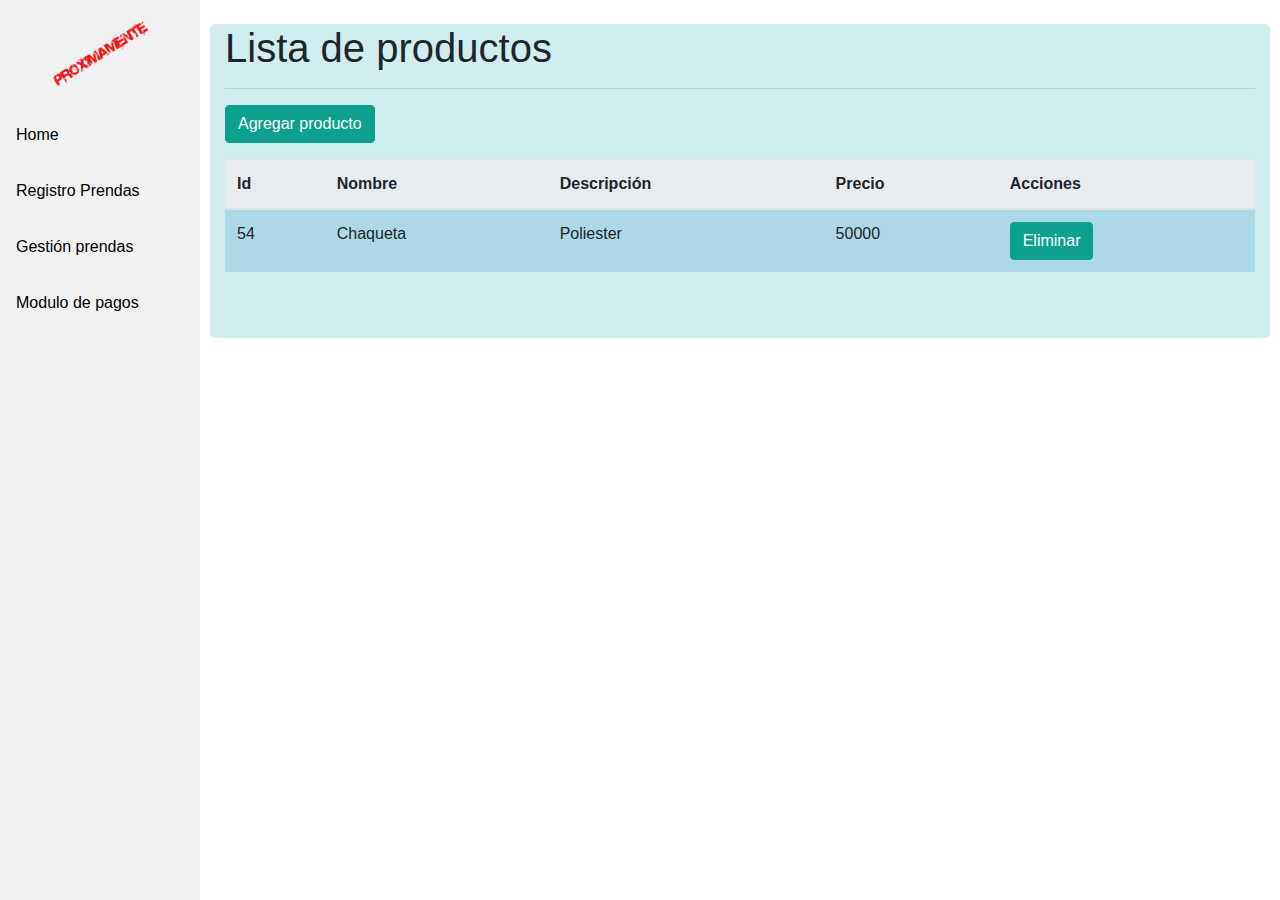
<file: tablaPrendas.html>
<!DOCTYPE html>
<html>

<head>
    <meta charset="UTF-8">
    <meta name="viewport" content="width=device-width, initial-scale=1.0">
    <meta http-equiv="X-UA-Compatible" content="ie=edge">
    <title>Software</title>
    <!-- Agregamos los archivos CSS de Bootstrap -->
    <link rel="stylesheet" href="https://stackpath.bootstrapcdn.com/bootstrap/4.5.0/css/bootstrap.min.css">
    <link rel="stylesheet" href="Resources/style.css">
</head>

<body>
    <div class="sidenav">
        <div class="logo">
            <img width="100" src="Resources/logo.png" alt="Logo de la pagina">
        </div>
        <a class="nav-link" href="index.html">Home</a>
        <a href="registroPrendas.html">Registro Prendas</a>
        <a href="tablaPrendas.html">Gestión prendas</a>
        <a href="moduloDePagos.html">Modulo de pagos</a>
    </div>

    <div class="main">

        <div class="container my-4 bg-products">
            <div class="row">
                <div class="col-md-12">
                    <h1>Lista de productos</h1>
                    <hr>
                    <!-- Botón para abrir el modal de agregar producto JUAN CADAVID -->
                    <button type="button" class="btn btn-primary mb-3" data-toggle="modal"
                        data-target="#agregarProducto">Agregar producto</button>
                    <!-- Tabla de productos JUAN CADAVID -->
                    <table class="table">
                        <thead>
                            <tr>
                                <th>Id</th>
                                <th>Nombre</th>
                                <th>Descripción</th>
                                <th>Precio</th>
                                <th>Acciones</th>
                            </tr>
                        </thead>
                        <tbody>
                            <!-- Aquí se mostrarán los productos agregados -->
                            <tr>
                                <td>54</td>
                                <td>Chaqueta</td>
                                <td>Poliester</td>
                                <td>50000</td>
                                <td><button type='button' class='btn btn-danger btnEliminarProducto' data-id='54'>Eliminar</button></td>
                            </tr>
                        </tbody>
                    </table>
                </div>
            </div>
        </div>

        <!-- Modal de agregar producto JUAN CADAVID -->
        <div class="modal fade" id="agregarProducto" tabindex="-1" role="dialog" aria-labelledby="modalAgregarProducto"
            aria-hidden="true">
            <div class="modal-dialog" role="document">
                <div class="modal-content">
                    <div class="modal-header">
                        <h5 class="modal-title" id="modalAgregarProducto">Agregar producto</h5>
                        <button type="button" class="close" data-dismiss="modal" aria-label="Cerrar">
                            <span aria-hidden="true">&times;</span>
                        </button>
                    </div>
                    <div class="modal-body">
                        <form id="formAgregarProducto">
                            <div class="form-group">
                                <label for="nombre">Nombre</label>
                                <input type="text" class="form-control" id="nombre" name="nombre" required>
                            </div>
                            <div class="form-group">
                                <label for="descripcion">Descripción</label>
                                <textarea class="form-control" id="descripcion" name="descripcion" required></textarea>
                            </div>
                            <div class="form-group">
                                <label for="precio">Precio</label>
                                <input type="number" class="form-control" id="precio" name="precio" required>
                            </div>
                        </form>
                    </div>
                    <div class="modal-footer">
                        <button type="button" class="btn btn-secondary" data-dismiss="modal">Cancelar</button>
                        <button type="button" class="btn btn-primary" id="btnAgregarProducto">Agregar</button>
                    </div>
                </div>
            </div>
        </div>

    </div>

    <!-- Agregamos los archivos JavaScript de jQuery y Bootstrap -->
    <script src="https://code.jquery.com/jquery-3.5.1.slim.min.js"></script>
    <script src="https://cdn.jsdelivr.net/npm/popper.js@1.16.0/dist/umd/popper.min.js"></script>
    <script src="https://stackpath.bootstrapcdn.com/bootstrap/4.5.0/js/bootstrap.min.js"></script>
    <script src="Resources/script.js"></script>

</body>

</html>
</file>
<file: Resources/style.css>
/* Anchor de la pagina JUAN CADAVID */
.sidenav {
    width: 200px;
    height: 100%;
    position: fixed;
    top: 0;
    left: 0;
    background-color: #f1f1f1;
    overflow-x: hidden;
    padding-top: 20px;
}

/* Links en el navegador izquierdo JUAN CADAVID */
.sidenav a {
    display: block;
    color: black;
    padding: 16px;
    text-decoration: none;
}

/* Hover de links JUAN CADAVID */
.sidenav a:hover {
    background-color: #555;
    color: white;
}

/* Contenido principal JUAN CADAVID */
.main {
    margin-left: 200px;
    padding: 0px 10px;
}

/* Agregamos algunos estilos personalizados JUAN CADAVID */
.btn-primary,
.btn-secondary,
.btn-danger {
    background-color: #0ba18c;
    border-color: #0ba18c;
}

/* Más estulos personalizados JUAN CADAVID */
.btn-primary:hover,
.btn-secondary:hover,
.btn-danger:hover {
    background-color: #368986;
    border-color: #368986;
}

/* Estilos logo */
.logo {
    text-align: center;
    margin-bottom: 20px;
}

.logoR {
    text-align: center;
    margin-bottom: 20px;
}

.bg-products {
    background-image: url(../images/contact-bg.png);
    border-radius: 5px;
    padding-bottom: 50px;
}

td {
    background-color: lightblue;
}

th {
    background-color: rgb(233, 236, 239);
}
</file>
